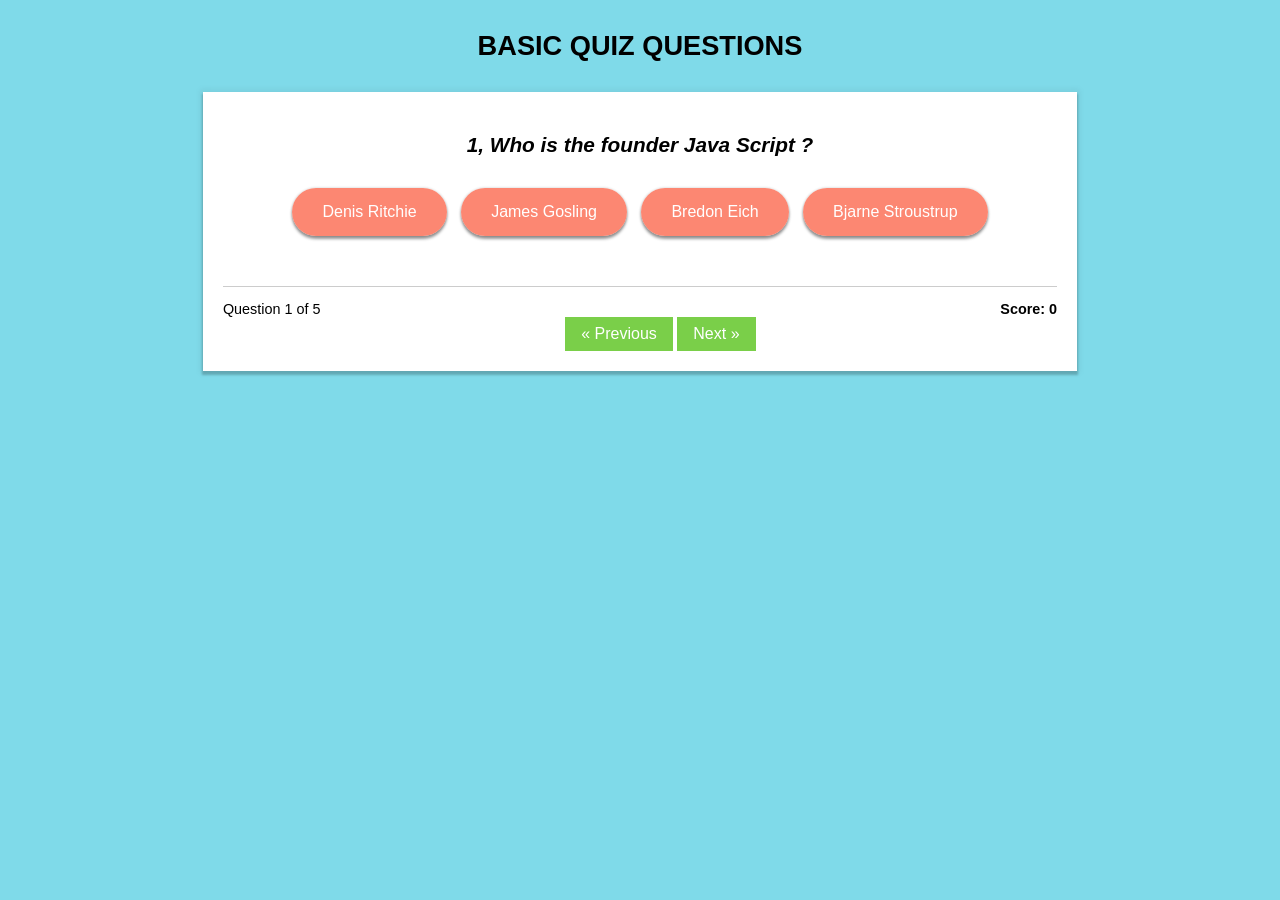
<file: index.html>
<html>
<head lang="en">
    <meta charset="UTF-8">
  <title>KCE Quiz</title>
    <link href="project.css" rel="stylesheet">
</head>
<body>
<div>
  <h1>Basic Quiz Questions</h1>
    <div id="quiz">
        <h3 id="question"></h3>
        <button id="choice0"></button>
        <button id="choice1"></button>
        <button id="choice2"></button>
        <button id="choice3"></button>
        <footer>
            <p><span id="progress"></span><span id="score"></span></p>
        </footer>
        <a href="#" class="previous">&laquo; Previous</a>
        <a href="#" class="next">Next &raquo;</a>
    </div>
</div>
<script>
function Question(text, choices, answer) {
    this.text = text;
    this.choices = choices; 
    this.answer = answer;
}
Question.prototype.isCorrect = function(choice) {
    return this.answer === choice; 
};
function Quiz(questions) {
    this.questions = questions;
    this.currentQuestionIndex = 0;
    this.score = 0;
}
Quiz.prototype.getCurrentQuestion = function() {
    return this.questions[this.currentQuestionIndex];
};
Quiz.prototype.checkAnswer = function(answer) {
    if(this.getCurrentQuestion().isCorrect(answer)) {
        this.score++; 
    }
    this.currentQuestionIndex++;
};
Quiz.prototype.hasEnded = function() {
    return this.currentQuestionIndex >= this.questions.length;
};
var QuizUI = {
    displayNext: function() {
        if(quiz.hasEnded()) {
            this.showResults();
        } else {
            this.displayQuestion();
            this.displayChoices();
            this.displayProgress();
            this.displayScore();
        }
    },
    displayQuestion: function() {
        this.populateIdWithHTML('question', quiz.getCurrentQuestion().text);
    },
    displayChoices: function() {
        var choices = quiz.getCurrentQuestion().choices;
        for(var i = 0; i < choices.length; i++) {
            var choiceId = 'choice' + i;
            var choiceText = choices[i];
            this.populateIdWithHTML(choiceId, choiceText);
            this.checkAnswerHandler(choiceId, choiceText);
        }
    },
    checkAnswerHandler: function(id, guess) {
        var button = document.getElementById(id);
        button.onclick = function() {
            quiz.checkAnswer(guess);
            QuizUI.displayNext();
        }
    },
    displayScore: function() {
        var scoreText = 'Score: ' + quiz.score;
        this.populateIdWithHTML('score', scoreText);
    },
    displayProgress: function() {
        var questionNumber = quiz.currentQuestionIndex + 1;
        var totalQuestions = quiz.questions.length;
        var progressText = 'Question ' + questionNumber + ' of ' + totalQuestions;
        this.populateIdWithHTML('progress', progressText);
    },
    showResults: function() {
        var grade = quiz.score/quiz.questions.length;
        var results = '<h2>';
        if(grade >= 0.8) {
            results += 'Excellent!';
        } else if(grade < 0.8 && grade > 0.5) {
            results += 'Not Bad...';
        } else {
            results += 'Terrible!';
        }
        results += '</h2><h3>Your final score is: ' + quiz.score + '</h3>';
        results += '<button id="reset">Reload</button>';
        this.populateIdWithHTML('quiz', results);
        this.resetQuizHandler();
    },
    resetQuizHandler: function() {
        var resetBtn = document.getElementById('reset');
        resetBtn.onclick = function() {
            window.location.reload(false);
        }
    },
    populateIdWithHTML: function(id, content) {
        var element = document.getElementById(id);
        element.innerHTML = content;
    }
};
var questions = [
    new Question('1, Who is the founder Java Script ?', ['Denis Ritchie', 'James Gosling', 'Bredon Eich','Bjarne Stroustrup'], 'Bredon Eich'),
    new Question('2, Which Year the Java Script was Created ?', ['1994', '1995', '1996','1997'], '1995'),
    new Question('3, Choose the non primitive datatype?', ['number', 'Boolean', 'Object','String'], 'Object'),
    new Question('4, What is FIFO?', ['First in Few Out', 'Few In Few out', 'First In First Out','Few In First Out'], 'First In First Out'),
    new Question('5, Java script is a __________ language', ['Scripting', 'Programming','Object  Oriented','None of these'], 'Scripting'),
];
var quiz = new Quiz(questions);
QuizUI.displayNext();True
</script>
</body>
</html>
</file>
<file: project.css>
body {
    background-color: #7cd9e9f8;
    font-family: "Open Sans", sans-serif;
    font-size: 1em;
    text-align: center;
}
h1 {
    color: #000000;
    font-size: 1.7rem;
    font-weight: bold;
    margin: 30px 0;
    text-transform: uppercase;
}
h2 { color: #666; }
h3 {
    font-size: 1.3rem;
    font-style: italic;
}
button {
    background-color: rgba(252, 112, 87, 0.836);
    border: none;
    border-radius: 30px;
    box-shadow: 0 3px 3px 0 rgba(0,0,0,0.4),
        0 0 2px 1px rgba(0,0,0,0.1);
    cursor: pointer;
    color: #fff;
    font-size: 1rem;
    padding: 15px 30px;
    margin: 10px 5px 30px;
    transition: all 0.1s ease-in;
}
button:hover {
    /*background-color: red;*/
    box-shadow: 0 6px 6px 0 rgba(0,0,0,0.25),
        0 0 4px 2px rgba(0,0,0,0.05);
    transform: translateY(-2px);
}
button:focus { outline: 0; }
footer {
    border-top: 1px solid #ccc;
    font-size: 0.9rem;
    margin: 20px 0 30px;
}
#quiz {
    background-color: #fff;
    box-shadow: 0 3px 2px 1px rgba(0,0,0,0.2),
        0 0 6px 3px rgba(0,0,0,0.05);
    margin: 0 auto 30px;
    padding: 20px;
    width: 66%;
}
#progress { float: left; }
#score { 
    float: right;
    font-weight: bold;
}
a {
    text-decoration: none;
    display: inline-block;
    padding: 8px 16px;
  }
  
  a:hover {
    background-color: #ddd;
    color: black;
  }
  
  .previous {
    background-color: #7acf49;
    color: white;
  }
  
  .next {
    background-color: #7acf49;
    color: white;
  }
  
  .round {
    border-radius: 50%;
  }
</file>
